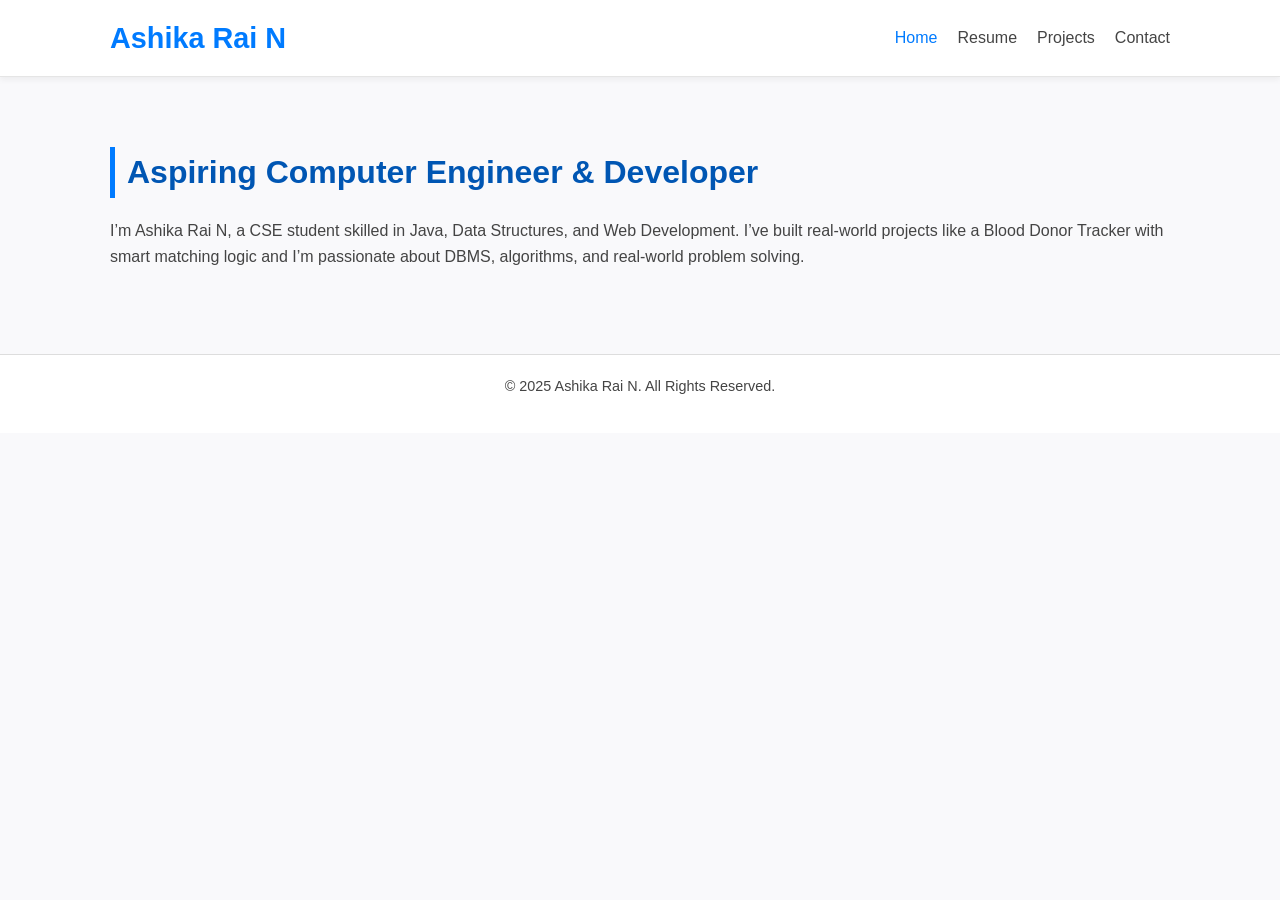
<file: index.html>
<!DOCTYPE html>
<html lang="en">
<head>
    <meta charset="UTF-8">
    <meta name="viewport" content="width=device-width, initial-scale=1.0">
    <title>Ashika Rai N | Portfolio</title>
    <link rel="stylesheet" href="style.css">
</head>
<body>

    <header class="main-header">
        <div class="container">
            <h1 class="logo">Ashika Rai N</h1>
            <nav class="main-nav">
                <ul>
                    <li><a href="index.html" class="active">Home</a></li>
                    <li><a href="resume.html">Resume</a></li>
                    <li><a href="projects.html">Projects</a></li>
                    <li><a href="contact.html">Contact</a></li>
                </ul>
            </nav>
        </div>
    </header>

    <main class="content-section">
        <div class="container">
            <section class="bio-section">
                <h2>Aspiring Computer Engineer & Developer</h2>
                <p>I’m Ashika Rai N, a CSE student skilled in Java, Data Structures, and Web Development. I’ve built real-world projects like a Blood Donor Tracker with smart matching logic and I’m passionate about DBMS, algorithms, and real-world problem solving.</p>
        </div>
    </main>

    <footer class="main-footer">
        <div class="container">
            <p>&copy; 2025 Ashika Rai N. All Rights Reserved.</p>
        </div>
    </footer>

</body>
</html>
</file>
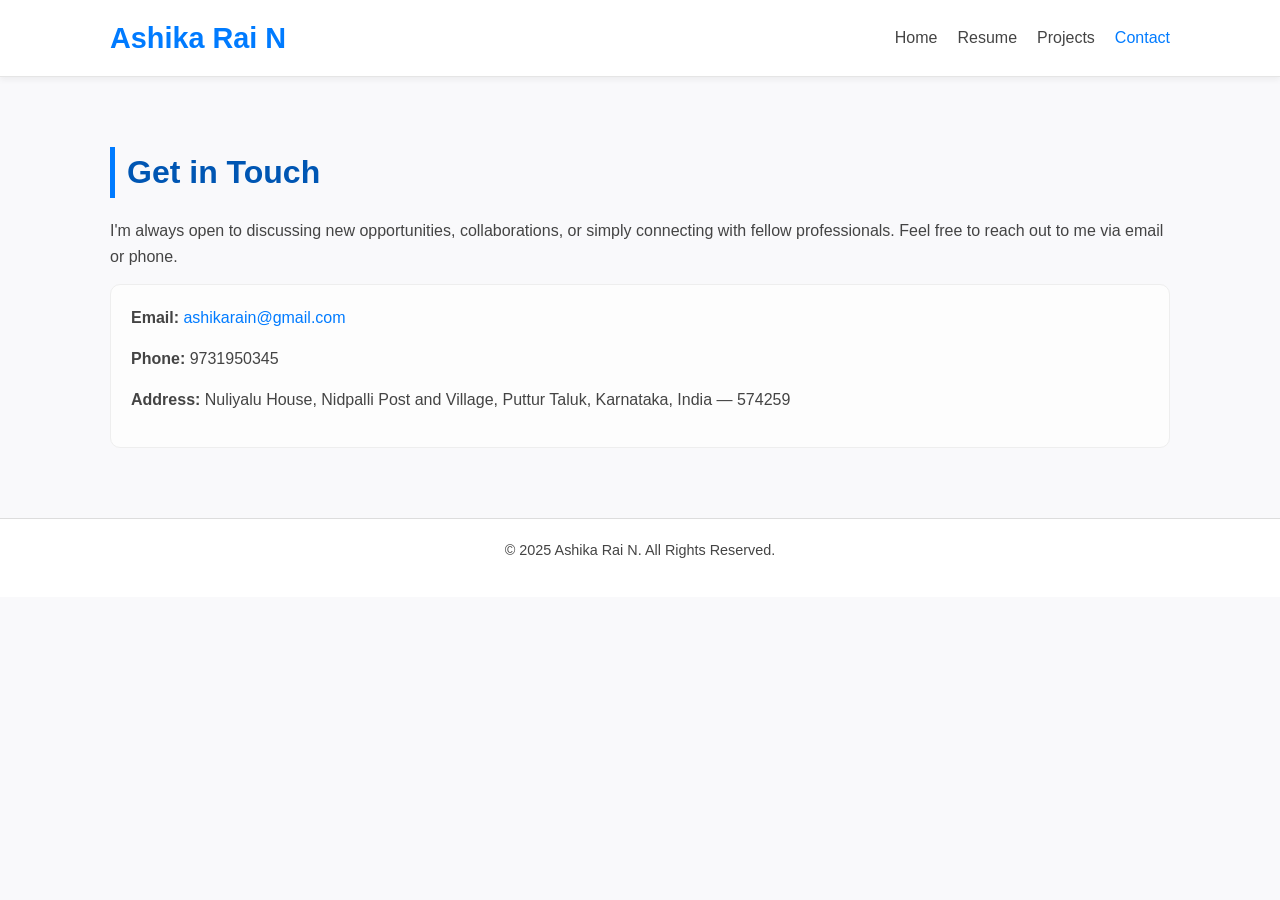
<file: contact.html>
<!DOCTYPE html>
<html lang="en">
<head>
    <meta charset="UTF-8">
    <meta name="viewport" content="width=device-width, initial-scale=1.0">
    <title>Ashika Rai N | Contact</title>
    <link rel="stylesheet" href="style.css">
</head>
<body>

    <header class="main-header">
        <div class="container">
            <h1 class="logo">Ashika Rai N</h1>
            <nav class="main-nav">
                <ul>
                    <li><a href="index.html">Home</a></li>
                    <li><a href="resume.html">Resume</a></li>
                    <li><a href="projects.html">Projects</a></li>
                    <li><a href="contact.html" class="active">Contact</a></li>
                </ul>
            </nav>
        </div>
    </header>

    <main class="content-section">
        <div class="container">
            <section class="contact-section">
                <h2>Get in Touch</h2>
                <p>I'm always open to discussing new opportunities, collaborations, or simply connecting with fellow professionals. Feel free to reach out to me via email or phone.</p>
                
                <div class="contact-info-block">
                    <p><strong>Email:</strong> <a href="mailto:ashikarain@gmail.com">ashikarain@gmail.com</a></p>
                    <p><strong>Phone:</strong> 9731950345</p>
                    <p><strong>Address:</strong> Nuliyalu House, Nidpalli Post and Village, Puttur Taluk, Karnataka, India — 574259</p>
                </div>
            </section>
        </div>
    </main>

    <footer class="main-footer">
        <div class="container">
            <p>&copy; 2025 Ashika Rai N. All Rights Reserved.</p>
        </div>
    </footer>

</body>
</html>
</file>
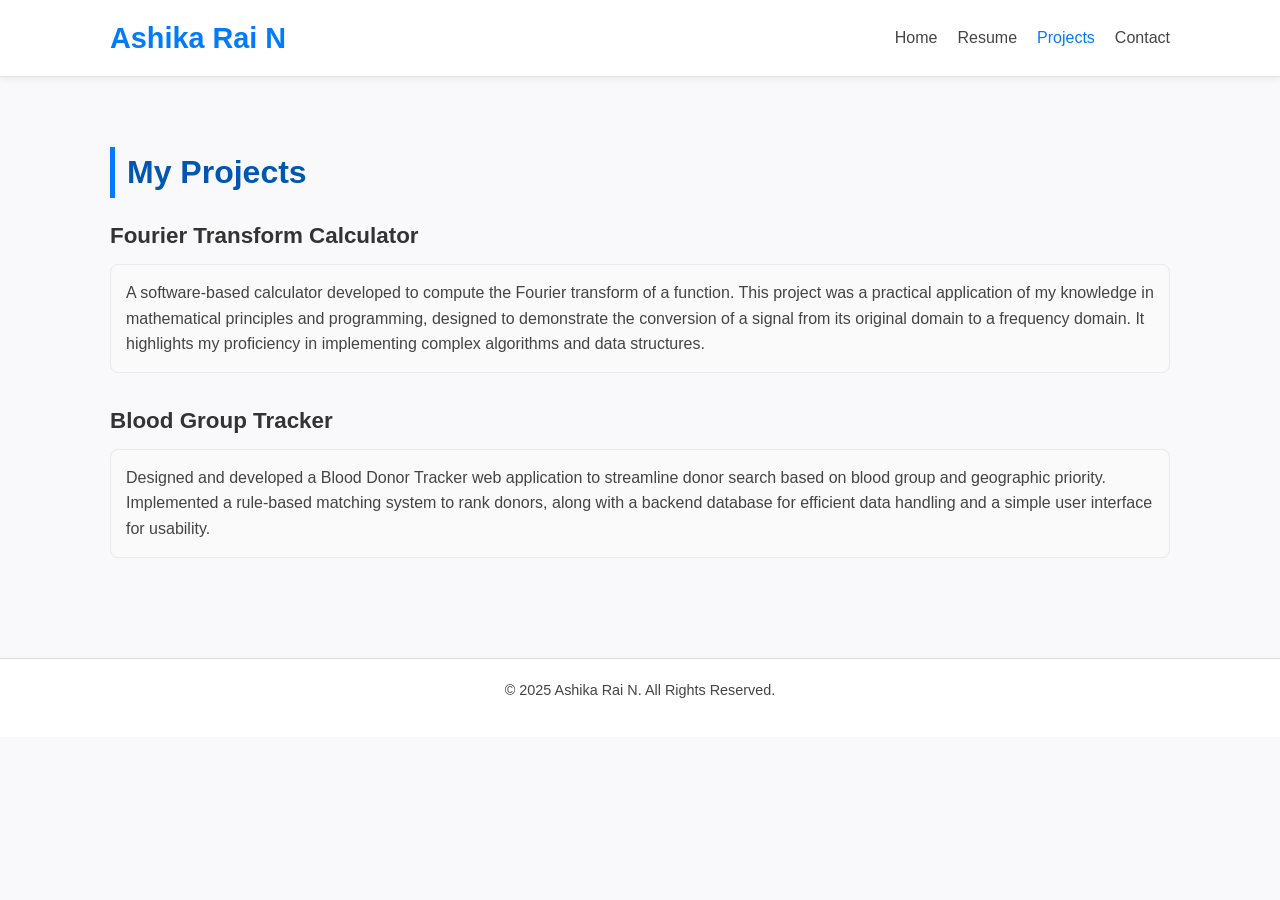
<file: projects.html>
<!DOCTYPE html>
<html lang="en">
<head>
    <meta charset="UTF-8">
    <meta name="viewport" content="width=device-width, initial-scale=1.0">
    <title>Ashika Rai N | Projects</title>
    <link rel="stylesheet" href="style.css">
</head>
<body>

    <header class="main-header">
        <div class="container">
            <h1 class="logo">Ashika Rai N</h1>
            <nav class="main-nav">
                <ul>
                    <li><a href="index.html">Home</a></li>
                    <li><a href="resume.html">Resume</a></li>
                    <li><a href="projects.html" class="active">Projects</a></li>
                    <li><a href="contact.html">Contact</a></li>
                </ul>
            </nav>
        </div>
    </header>

    <main class="content-section">
        <div class="container">
            <section class="projects-section">
                <h2>My Projects</h2>
                <div class="project-item">
                    <h3>Fourier Transform Calculator</h3>
                    <p class="project-info">A software-based calculator developed to compute the Fourier transform of a function. This project was a practical application of my knowledge in mathematical principles and programming, designed to demonstrate the conversion of a signal from its original domain to a frequency domain. It highlights my proficiency in implementing complex algorithms and data structures.</p>
                </div>
                
                <div class="project-item">
                    <h3>Blood Group Tracker</h3>
                    <p class="project-info">Designed and developed a Blood Donor Tracker web application to streamline donor search based on blood group and geographic priority. Implemented a rule-based matching system to rank donors, along with a backend database for efficient data handling and a simple user interface for usability.</p>
                </div>
            </section>
        </div>
    </main>

    <footer class="main-footer">
        <div class="container">
            <p>&copy; 2025 Ashika Rai N. All Rights Reserved.</p>
        </div>
    </footer>

</body>
</html>
</file>
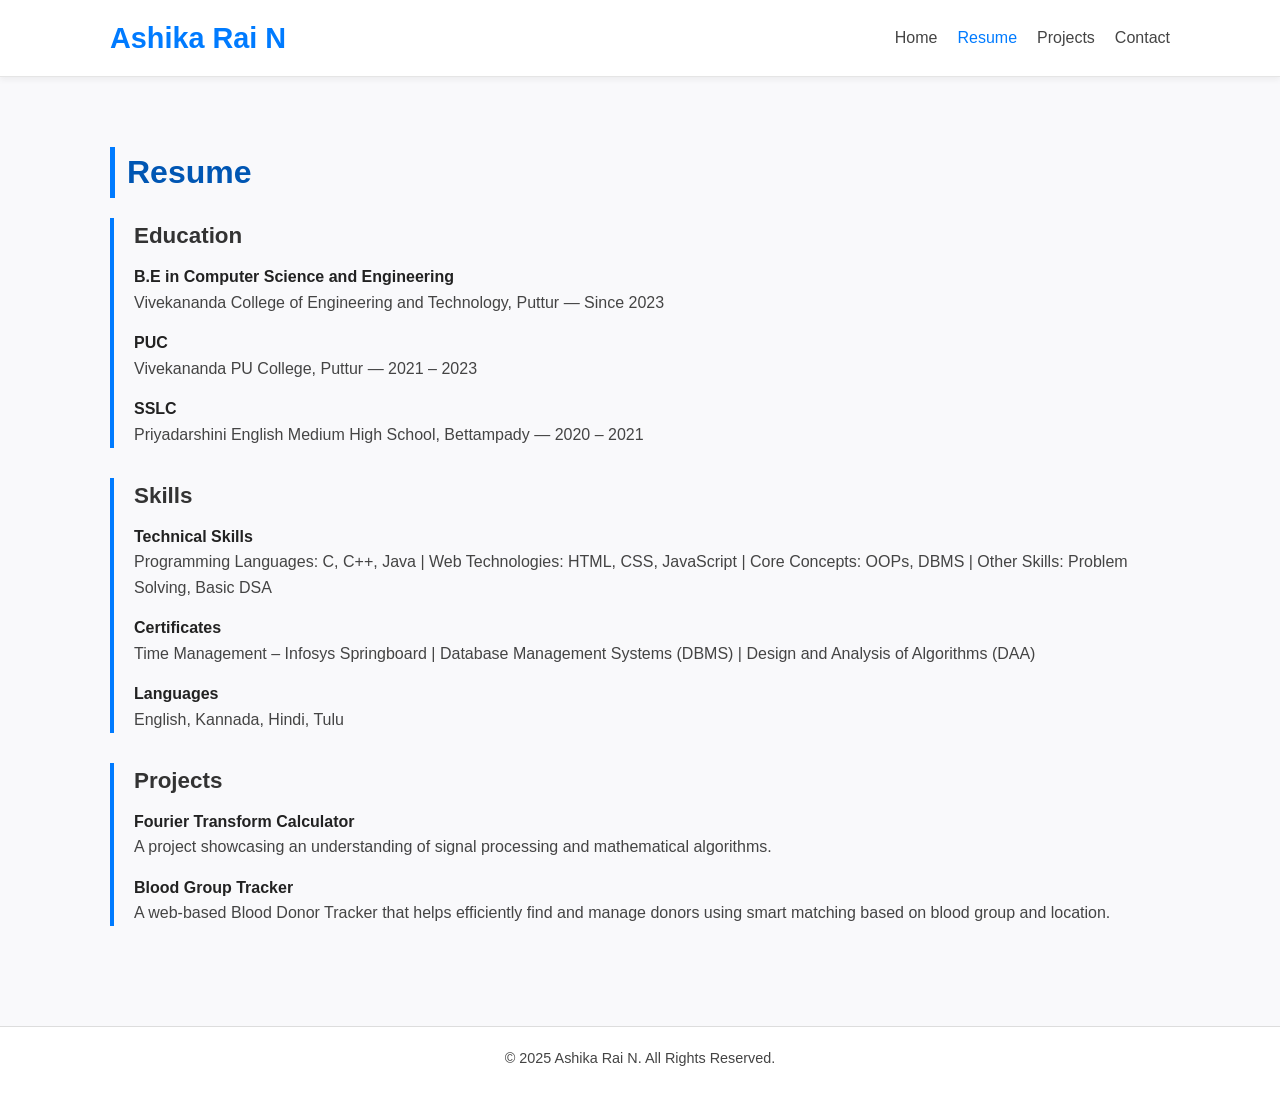
<file: resume.html>
<!DOCTYPE html>
<html lang="en">
<head>
    <meta charset="UTF-8">
    <meta name="viewport" content="width=device-width, initial-scale=1.0">
    <title>Ashika Rai N | Resume</title>
    <link rel="stylesheet" href="style.css">
</head>
<body>

    <header class="main-header">
        <div class="container">
            <h1 class="logo">Ashika Rai N</h1>
            <nav class="main-nav">
                <ul>
                    <li><a href="index.html">Home</a></li>
                    <li><a href="resume.html" class="active">Resume</a></li>
                    <li><a href="projects.html">Projects</a></li>
                    <li><a href="contact.html">Contact</a></li>
                </ul>
            </nav>
        </div>
    </header>

    <main class="content-section">
        <div class="container">
            <section class="resume-section">
                <h2>Resume</h2>
                
                <div class="resume-block">
                    <h3>Education</h3>
                    <div class="resume-item">
                        <h4>B.E in Computer Science and Engineering</h4>
                        <p>Vivekananda College of Engineering and Technology, Puttur — Since 2023</p>
                    </div>
                    <div class="resume-item">
                        <h4>PUC</h4>
                        <p>Vivekananda PU College, Puttur — 2021 – 2023</p>
                    </div>
                    <div class="resume-item">
                        <h4>SSLC</h4>
                        <p>Priyadarshini English Medium High School, Bettampady — 2020 – 2021</p>
                    </div>
                </div>

                <div class="resume-block">
                    <h3>Skills</h3>
                    <div class="skills-list">
                        <h4>Technical Skills</h4>
<p>Programming Languages: C, C++, Java | Web Technologies: HTML, CSS, JavaScript | Core Concepts: OOPs, DBMS | Other Skills: Problem Solving, Basic DSA</p>
                    </div>
                    <div class="skills-list">
                       <h4>Certificates</h4>
<p>Time Management – Infosys Springboard | Database Management Systems (DBMS) | Design and Analysis of Algorithms (DAA)</p>
                    </div>
                    <div class="skills-list">
                        <h4>Languages</h4>
                        <p>English, Kannada, Hindi, Tulu</p>
                    </div>
                </div>

                <div class="resume-block">
                    <h3>Projects</h3>
                    <div class="resume-item">
                        <h4>Fourier Transform Calculator</h4>
                        <p>A project showcasing an understanding of signal processing and mathematical algorithms.</p>
                    </div>
                    <div class="resume-item">
                        <h4>Blood Group Tracker</h4>
                        <p>A web-based Blood Donor Tracker that helps efficiently find and manage donors using smart matching based on blood group and location.</p>
                    </div>
                </div>
            </section>
        </div>
    </main>

    <footer class="main-footer">
        <div class="container">
            <p>&copy; 2025  Ashika Rai N. All Rights Reserved.</p>
        </div>
    </footer>

</body>
</html>
</file>
<file: style.css>
/* Reset */
* {
  margin: 0;
  padding: 0;
  box-sizing: border-box;
}

/* Base */
body {
  font-family: "Poppins", Arial, sans-serif;
  line-height: 1.6;
  color: #222;
  background: #f9f9fb;
}

.container {
  max-width: 1100px;
  margin: auto;
  padding: 0 20px;
}

/* Header */
.main-header {
  background: #ffffff;
  border-bottom: 1px solid #e5e5e5;
  padding: 15px 0;
  position: sticky;
  top: 0;
  z-index: 1000;
  box-shadow: 0 3px 6px rgba(0,0,0,0.05);
}

.main-header .container {
  display: flex;
  justify-content: space-between;
  align-items: center;
}

.logo {
  font-size: 1.8rem;
  font-weight: bold;
  color: #007bff;
}

.main-nav ul {
  list-style: none;
  display: flex;
}

.main-nav li {
  margin-left: 20px;
}

.main-nav a {
  text-decoration: none;
  color: #444;
  font-weight: 500;
  transition: all 0.3s ease;
}

.main-nav a:hover,
.main-nav a.active {
  color: #007bff;
}

/* Sections */
.content-section {
  padding: 70px 0;
}

.section-box {
  background: #fff;
  padding: 40px;
  margin-bottom: 40px;
  border-radius: 12px;
  box-shadow: 0 6px 14px rgba(0, 0, 0, 0.04);
}

h2 {
  font-size: 2rem;
  margin-bottom: 20px;
  color: #0056b3;
  border-left: 5px solid #007bff;
  padding-left: 12px;
}

h3 {
  font-size: 1.4rem;
  margin: 20px 0 10px;
  color: #333;
}

p {
  margin-bottom: 15px;
  color: #444;
}

/* Resume / Skills */
.resume-block {
  border-left: 4px solid #007bff;
  padding-left: 20px;
  margin-bottom: 30px;
}

.skills-list li {
  list-style: none;
  background: #eef5ff;
  padding: 10px;
  margin: 8px 0;
  border-radius: 6px;
}

/* Projects */
.project-item {
  margin-bottom: 30px;
}

.project-info {
  background: #fafafa;
  border: 1px solid #eaeaea;
  padding: 15px;
  border-radius: 8px;
}

/* Contact */
.contact-info-block {
  background: #fdfdfd;
  padding: 20px;
  border-radius: 10px;
  border: 1px solid #eee;
}

.contact-info-block a {
  color: #007bff;
  text-decoration: none;
}

.contact-info-block a:hover {
  text-decoration: underline;
}

/* Footer */
.main-footer {
  background: #ffffff;
  color: #555;
  text-align: center;
  padding: 20px;
  border-top: 1px solid #ddd;
  font-size: 0.9rem;
}

/* Responsive */
@media (max-width: 768px) {
  .main-header .container {
    flex-direction: column;
  }

  .main-nav ul {
    flex-direction: column;
    margin-top: 10px;
  }

  .main-nav li {
    margin: 10px 0;
  }
}
</file>
